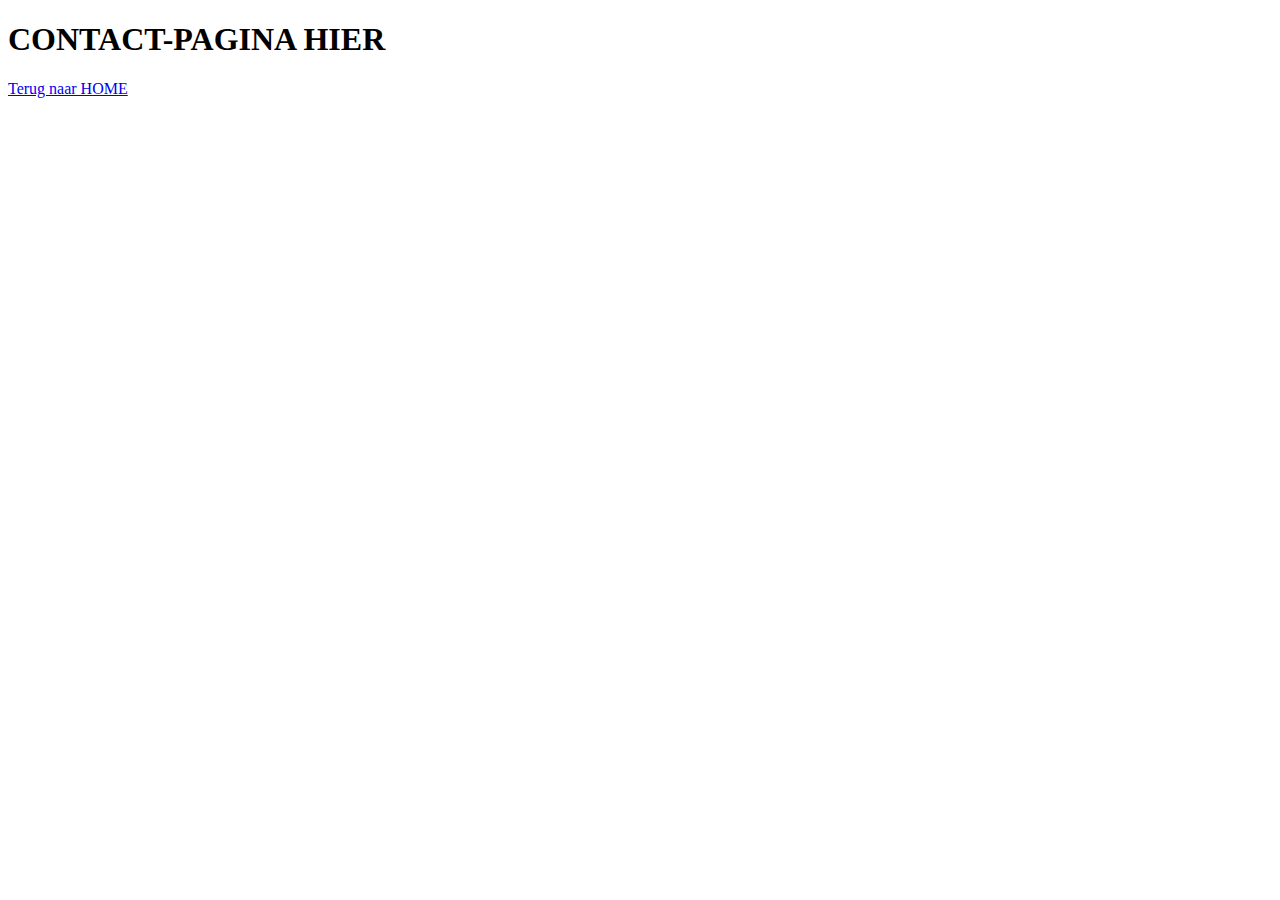
<file: foodfreedom/contact.html>
<!DOCTYPE html>
<html>
<head>
  <meta charset="utf-8">
  <meta lang="en">
  <meta name="viewport" content="width=device-width, initial-scale=1">
  <meta name="description" content="Foodfreedom de lactose vrije dieetmaaltijden verstrekker bij uitstek" />
  <meta name="keywords" content="Dieet, gezond, lactose-vrij, maaltijden, recepten" />
<title>Contact met Foodfreedom</title>
</head>
<body>
  <h1>CONTACT-PAGINA HIER</h1>
  <a href="index.html">Terug naar HOME</a>
  </body>
  </html>
</file>
